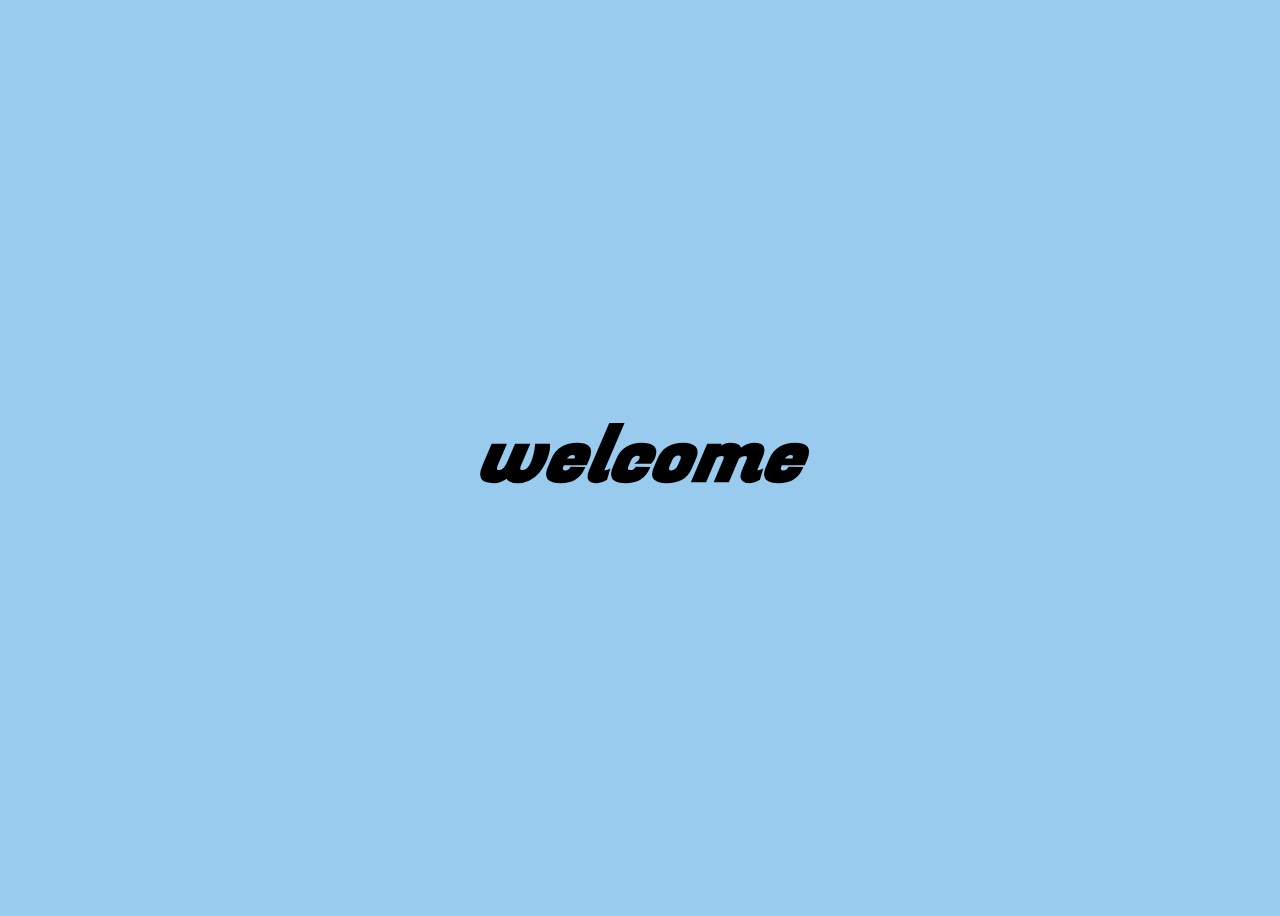
<file: index.html>
<html>
  <head>
    
  
  <link rel="stylesheet" href="css/index.css" />
  <meta name="viewport" content="width=device-width, initial-scale=1.0" />
  <link rel="preconnect" href="https://fonts.googleapis.com">
  <link rel="preconnect" href="https://fonts.gstatic.com" crossorigin>
  <link href="https://fonts.googleapis.com/css2?family=Fugaz+One&display=swap" rel="stylesheet">
  
  </head>
    
    <body>

<header class="start"
  ><h2>
    <span class="heading-text">
      <span class="bar">
      welcome
      </span>
    </span>
   </h2>
</header>
  

  </body>

</html>
</file>
<file: css/index.css>
.start {
  display: flex;
  height: 100vh;
  justify-content: center;
  align-items: center;
  font-size: 50px;
  font-style: italic;
  font-stretch: expanded;
  font-family: 'Fugaz One', cursive;
  margin-top: 0;
  margin-bottom: 0;
}

.heading-text:hover {
  color: yellow;
  transition: all 0.2s;
}


body {
  background-color: rgb(153,203,238);
}
</file>
